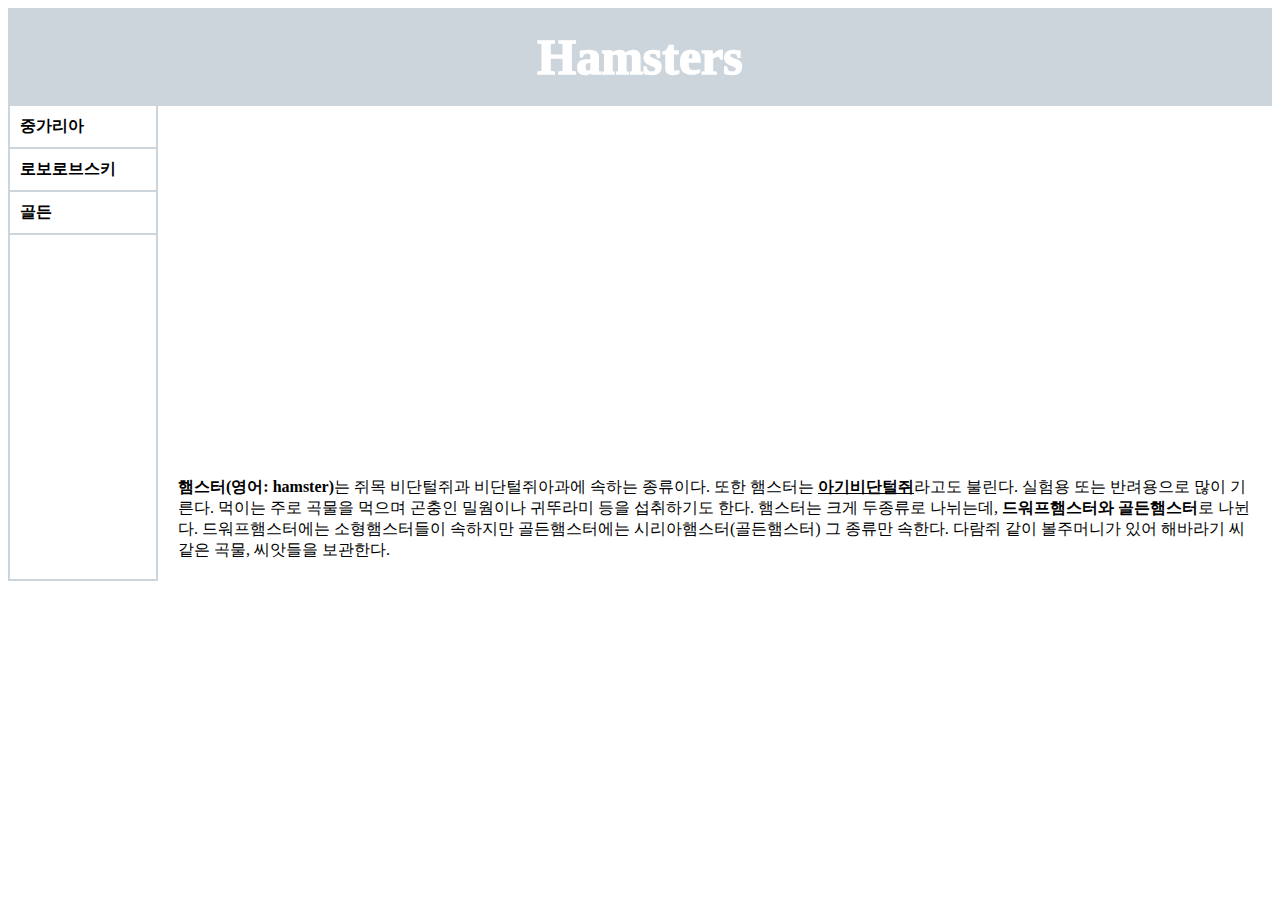
<file: index.html>
<!DOCTYPE html>
<html>
    <head>
        <meta charset = "utf-8">
        <title>Hamsters</title>
        <link rel = "stylesheet" href = "style.css">
    </head>
    <body>
        <h1><a href = "index.html" id = "title">Hamsters</a></h1>
        <div id = "grid">
            <ul>
                <li><a href = "1.html">중가리아</a></li>
                <li><a href = "2.html">로보로브스키</a></li>
                <li><a href = "3.html">골든</a></li>
            </ul>
            <div id = "article">
                <p><iframe width = "560" height = "315" src = "https://www.youtube.com/embed/JiDghYNKYL8" frameborder = "0" allowfullscreen></iframe></p>
                <strong>햄스터(영어: hamster)</strong>는 쥐목 비단털쥐과 비단털쥐아과에 속하는 종류이다. 또한 햄스터는 <strong><u>아기비단털쥐</u></strong>라고도 불린다. 실험용 또는 반려용으로 많이 기른다. 먹이는 주로 곡물을 먹으며 곤충인 밀웜이나 귀뚜라미 등을 섭취하기도 한다. 햄스터는 크게 두종류로 나뉘는데, <strong>드워프햄스터와 골든햄스터</strong>로 나뉜다. 드워프햄스터에는 소형햄스터들이 속하지만 골든햄스터에는 시리아햄스터(골든햄스터) 그 종류만 속한다. 다람쥐 같이 볼주머니가 있어 해바라기 씨 같은 곡물, 씨앗들을 보관한다.
            </div>
        </div>
    </body>
</html>
</file>
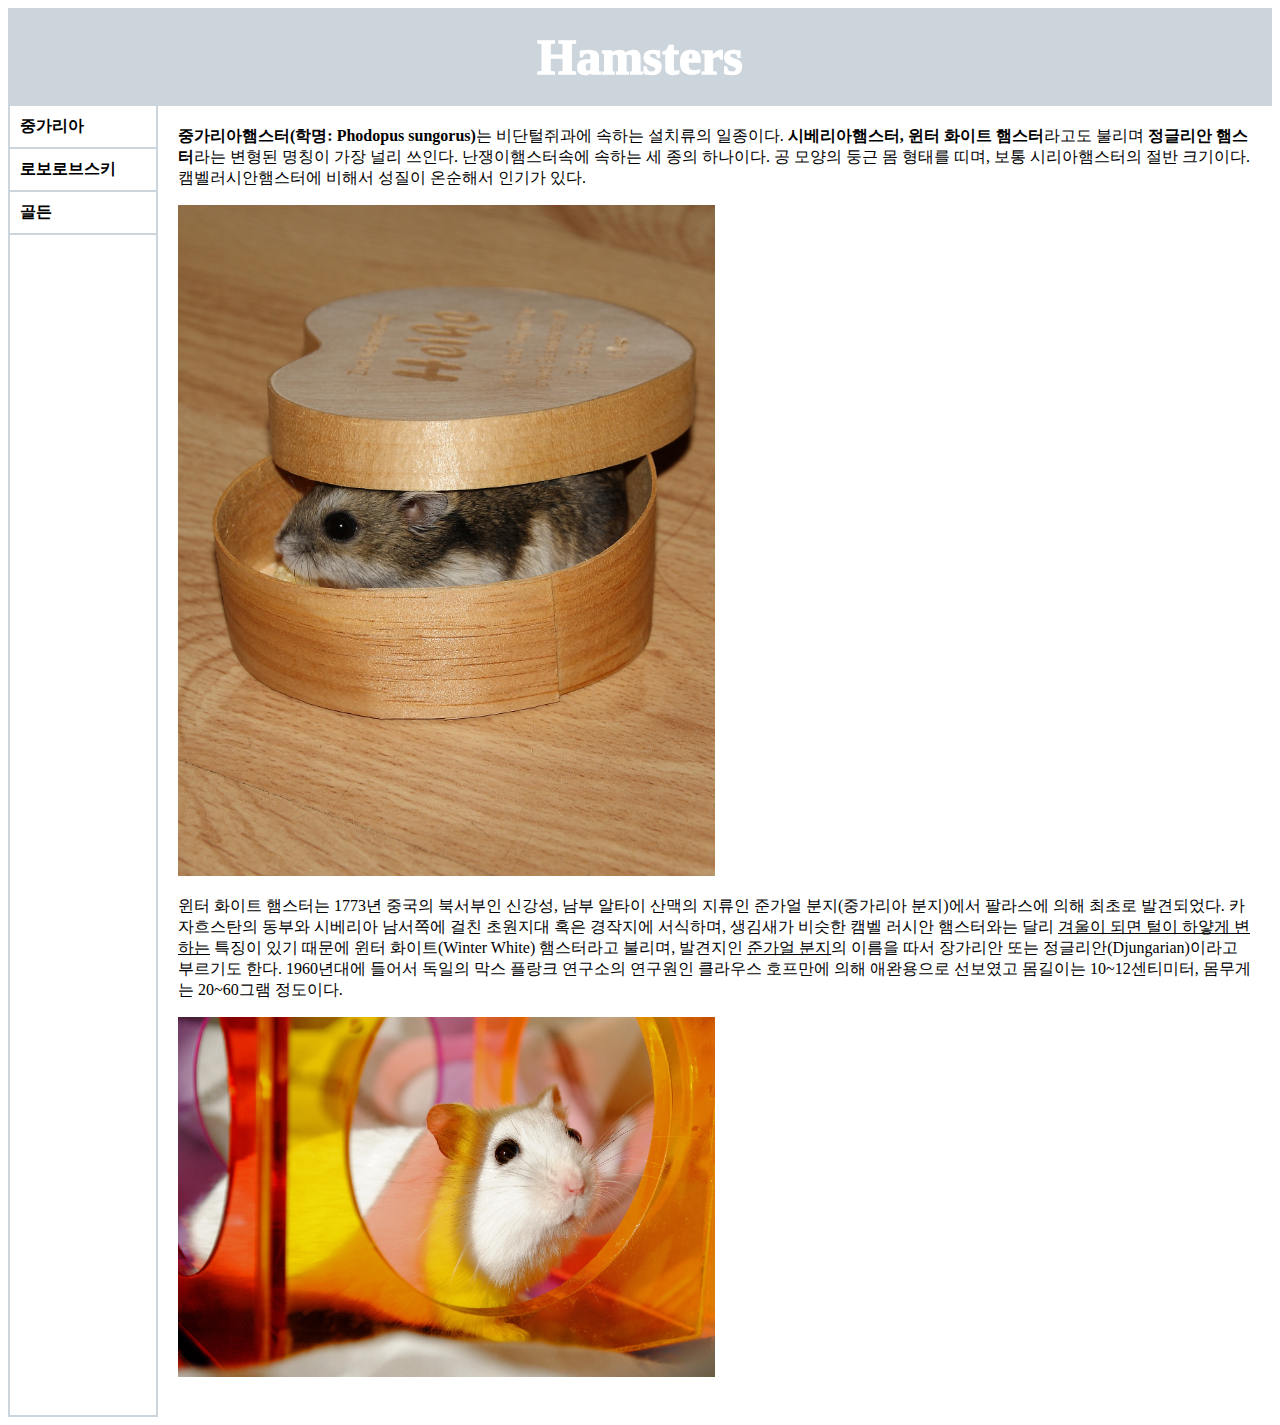
<file: 1.html>
<!DOCTYPE html>
<html>
    <head>
        <meta charset = "utf-8">
        <title>Djungarian Hamster</title>
        <link rel = "stylesheet" href = "style.css">
    </head>
    <body>
        <h1><a href = "index.html" id = "title">Hamsters</a></h1>
        <div id = "grid">
            <ul>
                <li><a href = "1.html">중가리아</a></li>
                <li><a href = "2.html">로보로브스키</a></li>
                <li><a href = "3.html">골든</a></li>
            </ul>
            <div id = "article">
                <strong>중가리아햄스터(학명: Phodopus sungorus)</strong>는 비단털쥐과에 속하는 설치류의 일종이다. <strong>시베리아햄스터, 윈터 화이트 햄스터</strong>라고도 불리며 <strong>정글리안 햄스터</strong>라는 변형된 명칭이 가장 널리 쓰인다. 난쟁이햄스터속에 속하는 세 종의 하나이다. 공 모양의 둥근 몸 형태를 띠며, 보통 시리아햄스터의 절반 크기이다. 캠벨러시안햄스터에 비해서 성질이 온순해서 인기가 있다.
                <p><img src = "정글리안.jpg" width = "50%"></p>
                윈터 화이트 햄스터는 1773년 중국의 북서부인 신강성, 남부 알타이 산맥의 지류인 준가얼 분지(중가리아 분지)에서 팔라스에 의해 최초로 발견되었다. 카자흐스탄의 동부와 시베리아 남서쪽에 걸친 초원지대 혹은 경작지에 서식하며, 생김새가 비슷한 캠벨 러시안 햄스터와는 달리 <u>겨울이 되면 털이 하얗게 변하는</u> 특징이 있기 때문에 윈터 화이트(Winter White) 햄스터라고 불리며, 발견지인 <u>준가얼 분지</u>의 이름을 따서 장가리안 또는 정글리안(Djungarian)이라고 부르기도 한다. 1960년대에 들어서 독일의 막스 플랑크 연구소의 연구원인 클라우스 호프만에 의해 애완용으로 선보였고 몸길이는 10~12센티미터, 몸무게는 20~60그램 정도이다.
                <p><img src = "푸딩.jpg" width = "50%"></p>
            </div>
        </div>
    </body>
</html>
</file>
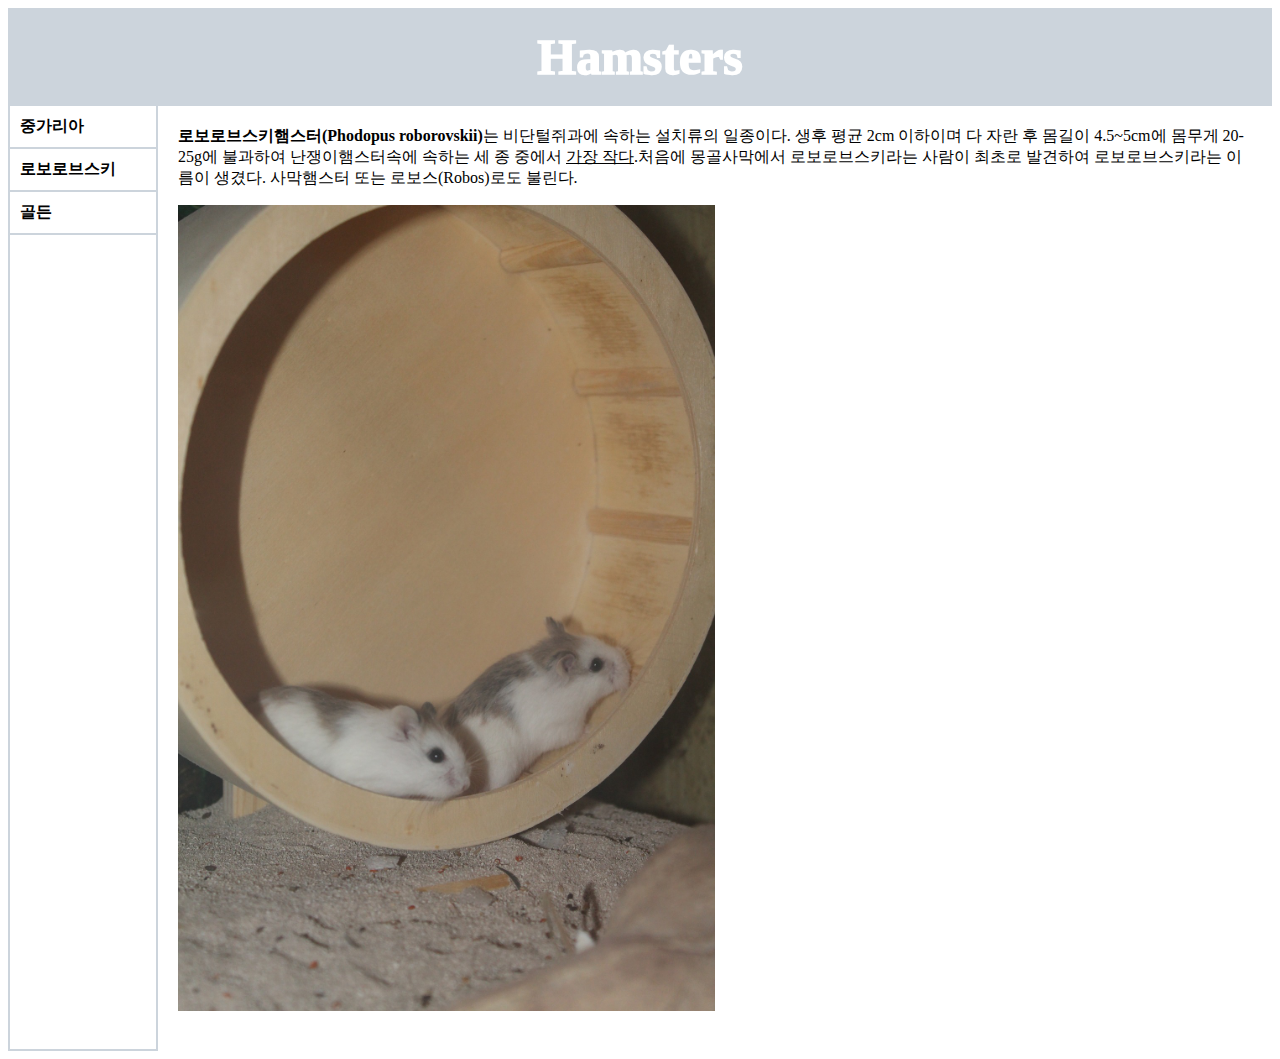
<file: 2.html>
<!DOCTYPE html>
<html>
    <head>
        <meta charset = "utf-8">
        <title>Roborovskii Hamster</title>
        <link rel = "stylesheet" href = "style.css">
    </head>
    <body>
        <h1><a href = "index.html" id = "title">Hamsters</a></h1>
        <div id = "grid">
            <ul>
                <li><a href = "1.html">중가리아</a></li>
                <li><a href = "2.html">로보로브스키</a></li>
                <li><a href = "3.html">골든</a></li>
            </ul>
            <div id = "article">
                <strong>로보로브스키햄스터(Phodopus roborovskii)</strong>는 비단털쥐과에 속하는 설치류의 일종이다. 생후 평균 2cm 이하이며 다 자란 후 몸길이 4.5~5cm에 몸무게 20-25g에 불과하여 난쟁이햄스터속에 속하는 세 종 중에서 <u>가장 작다</u>.처음에 몽골사막에서 로보로브스키라는 사람이 최초로 발견하여 로보로브스키라는 이름이 생겼다. 사막햄스터 또는 로보스(Robos)로도 불린다.
                <p><img src = "로보로프스키.jpg" width = "50%"></p>
            </div>
        </div>
    </body>
</html>
</file>
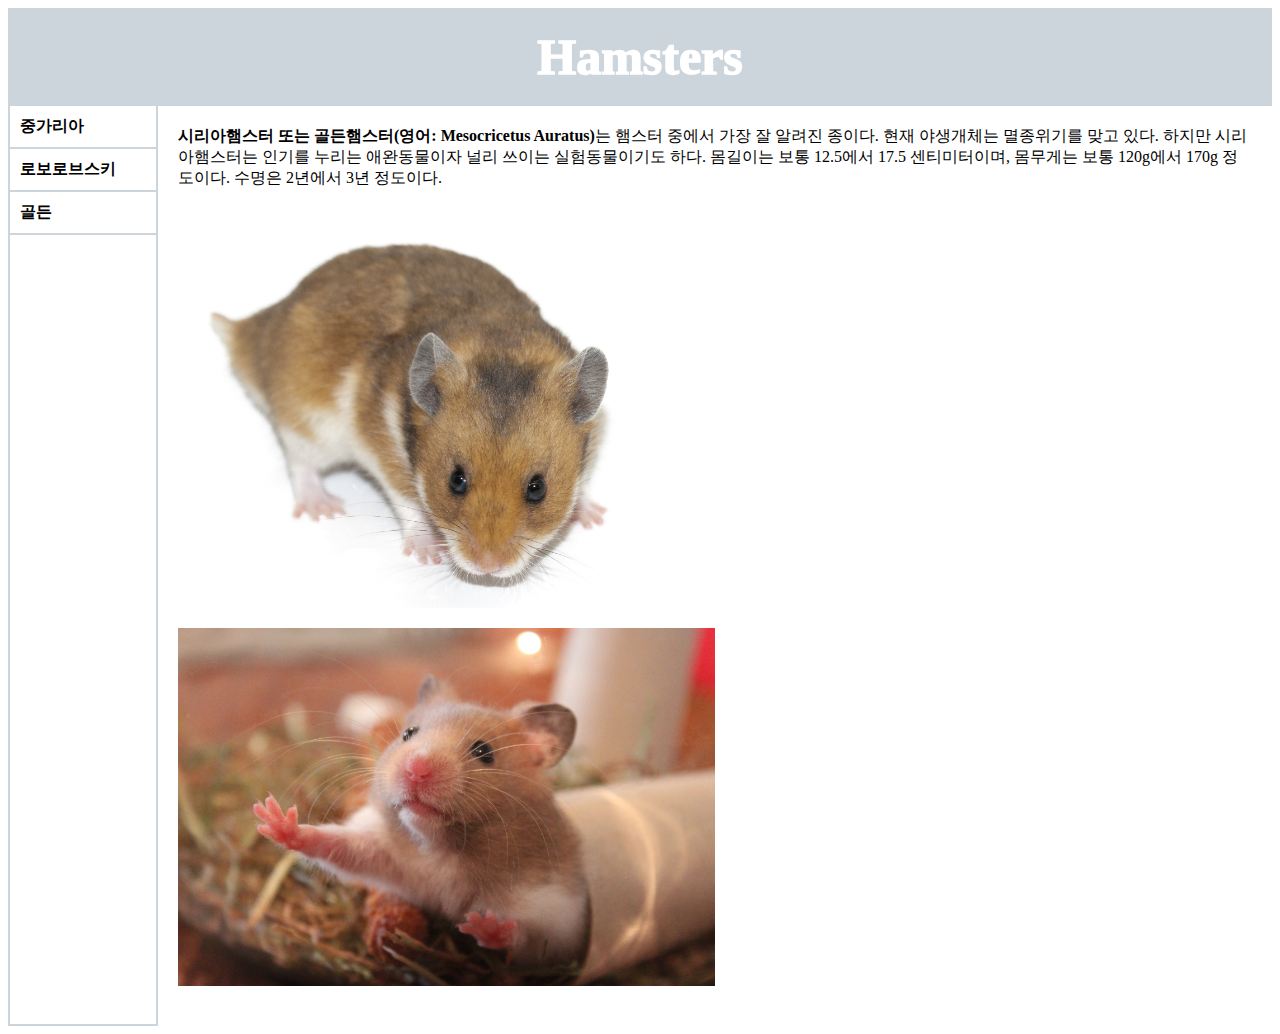
<file: 3.html>
<!DOCTYPE html>
<html>
    <head>
        <meta charset = "utf-8">
        <title>Golden Hamster</title>
        <link rel = "stylesheet" href = "style.css">
    </head>
    <body>
        <h1><a href = "index.html" id = "title">Hamsters</a></h1>
        <div id = "grid">
            <ul>
                <li><a href = "1.html">중가리아</a></li>
                <li><a href = "2.html">로보로브스키</a></li>
                <li><a href = "3.html">골든</a></li>
            </ul>
            <div id = "article">
                <strong>시리아햄스터 또는 골든햄스터(영어: Mesocricetus Auratus)</strong>는 햄스터 중에서 가장 잘 알려진 종이다. 현재 야생개체는 멸종위기를 맞고 있다. 하지만 시리아햄스터는 인기를 누리는 애완동물이자 널리 쓰이는 실험동물이기도 하다. 몸길이는 보통 12.5에서 17.5 센티미터이며, 몸무게는 보통 120g에서 170g 정도이다. 수명은 2년에서 3년 정도이다.
                <p><img src = "골든.jpg" width = "50%"></p>
                <p><img src = "골든2.jpg" width = "50%"></p>
            </div>
        </div>
    </body>
</html>
</file>
<file: style.css>
body{
    margin: 10;
}
a{
    color: black;
    font-weight: 1000;
    text-decoration: none;
}
h1{
    color: white;
    font-size: 50px;
    text-align: center;
    margin: 0;
    padding: 20px;
    background-color: rgb(204, 212, 220);
}
#title{
    color: white;
    text-decoration: none;
}
ul{
    border-right: 2px solid rgb(204, 212, 220);
    border-left: 2px solid rgb(204, 212, 220);
    border-bottom: 2px solid rgb(204, 212, 220);
    margin: 0;
    padding: 0;
    list-style-type: none;
}
li{
    border-bottom: 2px solid rgb(204, 212, 220);
    padding: 10px;
    margin: 0;
}
#grid{
    display: grid;
    grid-template-columns: 150px 1fr;
}
#grid #article{
    padding: 20px;
}
@media(max-width: 600px){
    #grid{
        display: block;
    }
    ol{
        border-right: none;
    }
    h1{
        border-bottom: none;
    }
}
</file>
